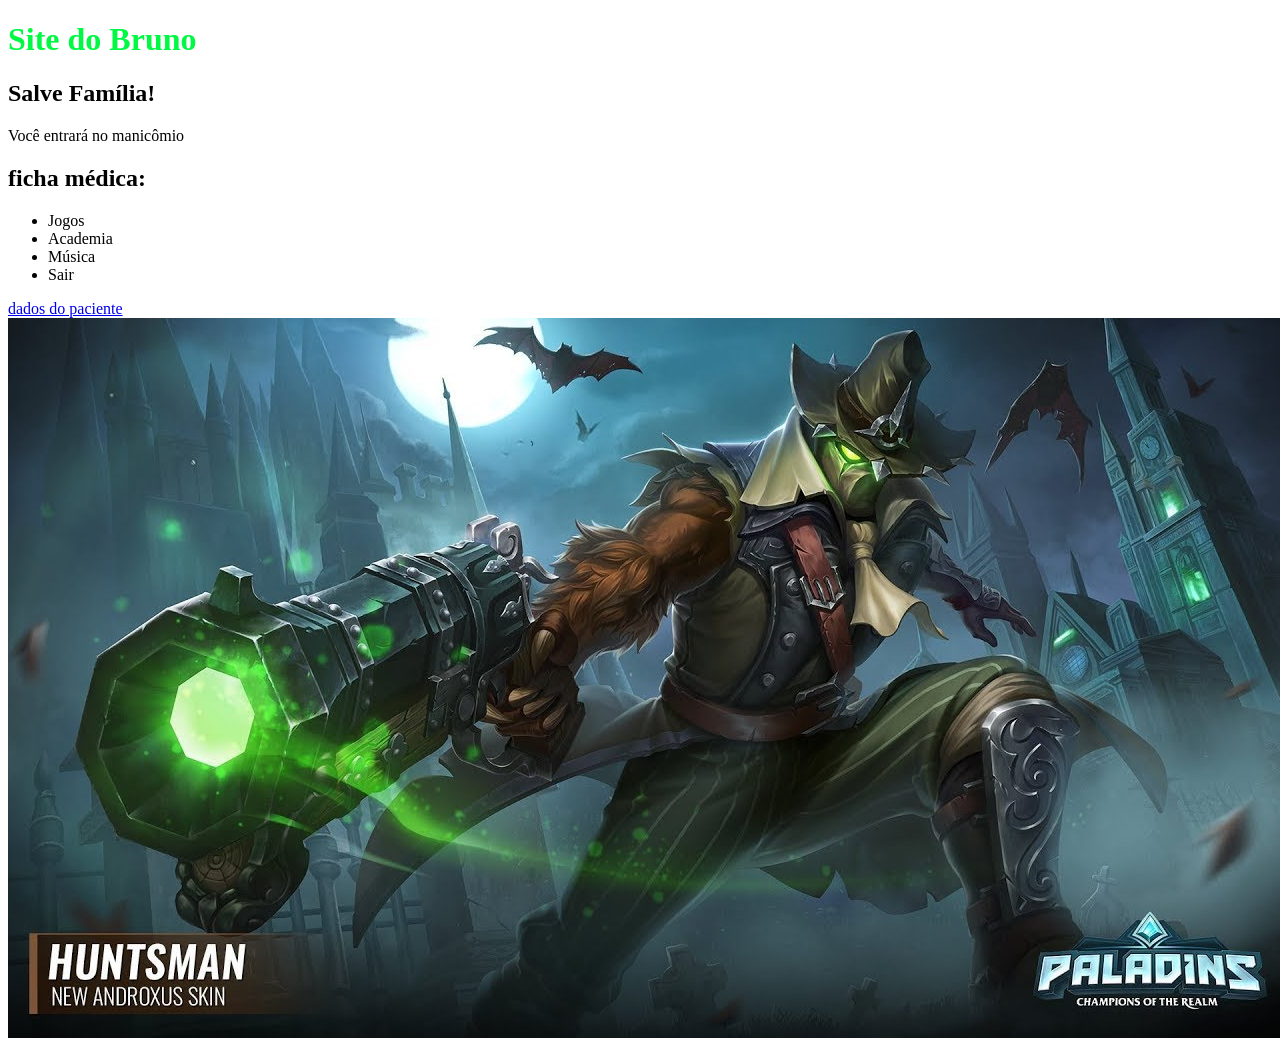
<file: Meu trabajo/index.html>
<!DOCTYPE html>
<html lang="pt-br">
<head>
    <meta charset="UTF-8">
    <meta name="viewport" content="width=device-width, initial-scale=1.0">
    <title>olá mundo!</title>
    <link rel="stylesheet" href="style.css">
</head>
<body>
    <h1> Site do Bruno </h1> 
    <h2> Salve Família!</h2>
<p>Você entrará no manicômio</p>
<h2> ficha médica:</h2>
<ul> 
    <li> Jogos </li>
    <li> Academia </li>
    <li> Música </li>
    <li> Sair </li>
    
</ul>
<a href="biografia.html">dados do paciente</a>
<img src="boneco-ruim.jpg"alt='boneco ruim'>
</body>

</html>
</file>
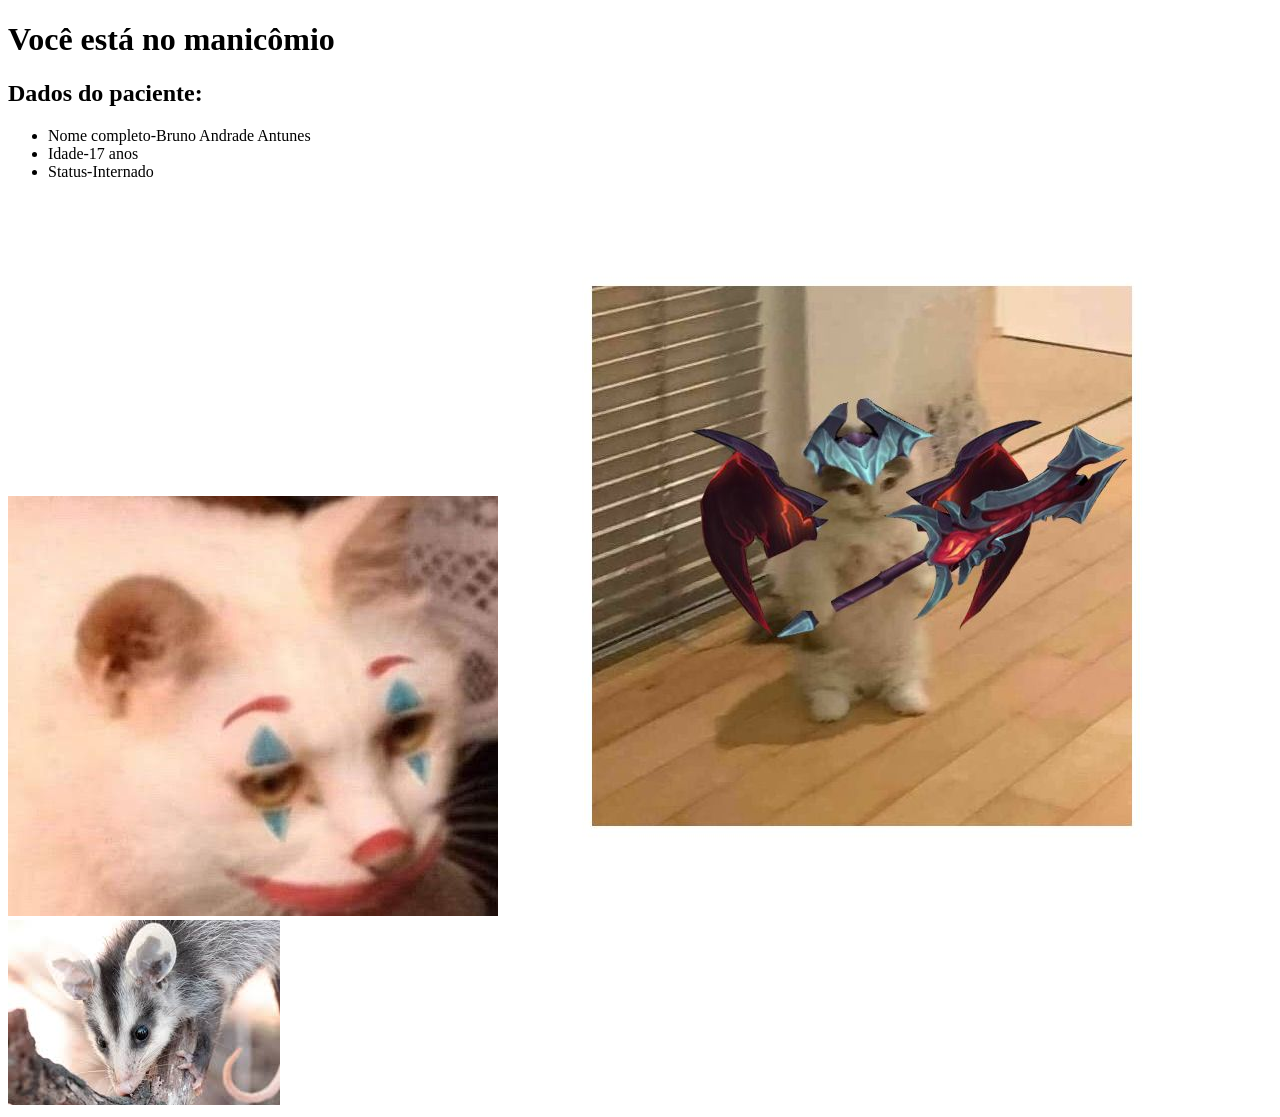
<file: Meu trabajo/biografia.html>
<!DOCTYPE html>
<html lang="en">
<head>
    <meta charset="UTF-8">
    <meta name="viewport" content="width=device-width, initial-scale=1.0">
    <title>Document</title>
</head>
<body>
    <h1> Você está no manicômio </h1> 
<h2> Dados do paciente:</h2>
<ul> 
    <li> Nome completo-Bruno Andrade Antunes </li>
    <li> Idade-17 anos </li>
    <li> Status-Internado </li>
</ul>
<img src="gatoringa.jpg"alt='Gato coringa'>
<img src="gaaatrox.jpg"alt='gato aatrox'>
<img src="maria-clara.jpg"alt='sarue '>
    
</body>
</html>
</file>
<file: Meu trabajo/style.css>
h1 {
    color:hsl(136, 99%, 49%)
}
</file>
